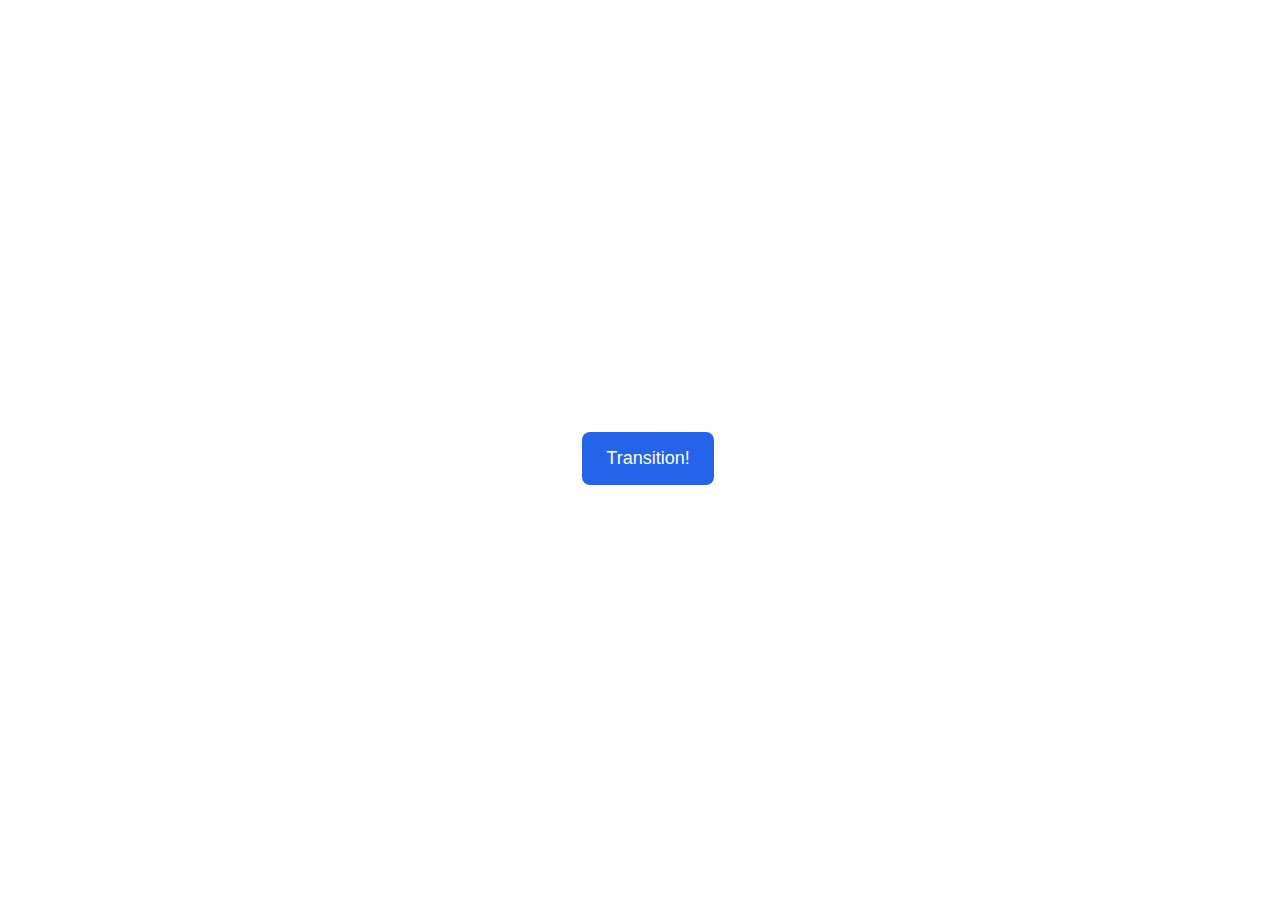
<file: advanced-html-css/animation/01-button-hover/index.html>
<!DOCTYPE html>
<html lang="en">
  <head>
    <meta charset="UTF-8" />
    <meta http-equiv="X-UA-Compatible" content="IE=edge" />
    <meta name="viewport" content="width=device-width, initial-scale=1.0" />
    <title>Button Hover</title>
    <link rel="stylesheet" href="style.css" />
  </head>
  <body>
    <div id="transition-container">
      <button>Transition!</button>
    </div>
  </body>
</html>
</file>
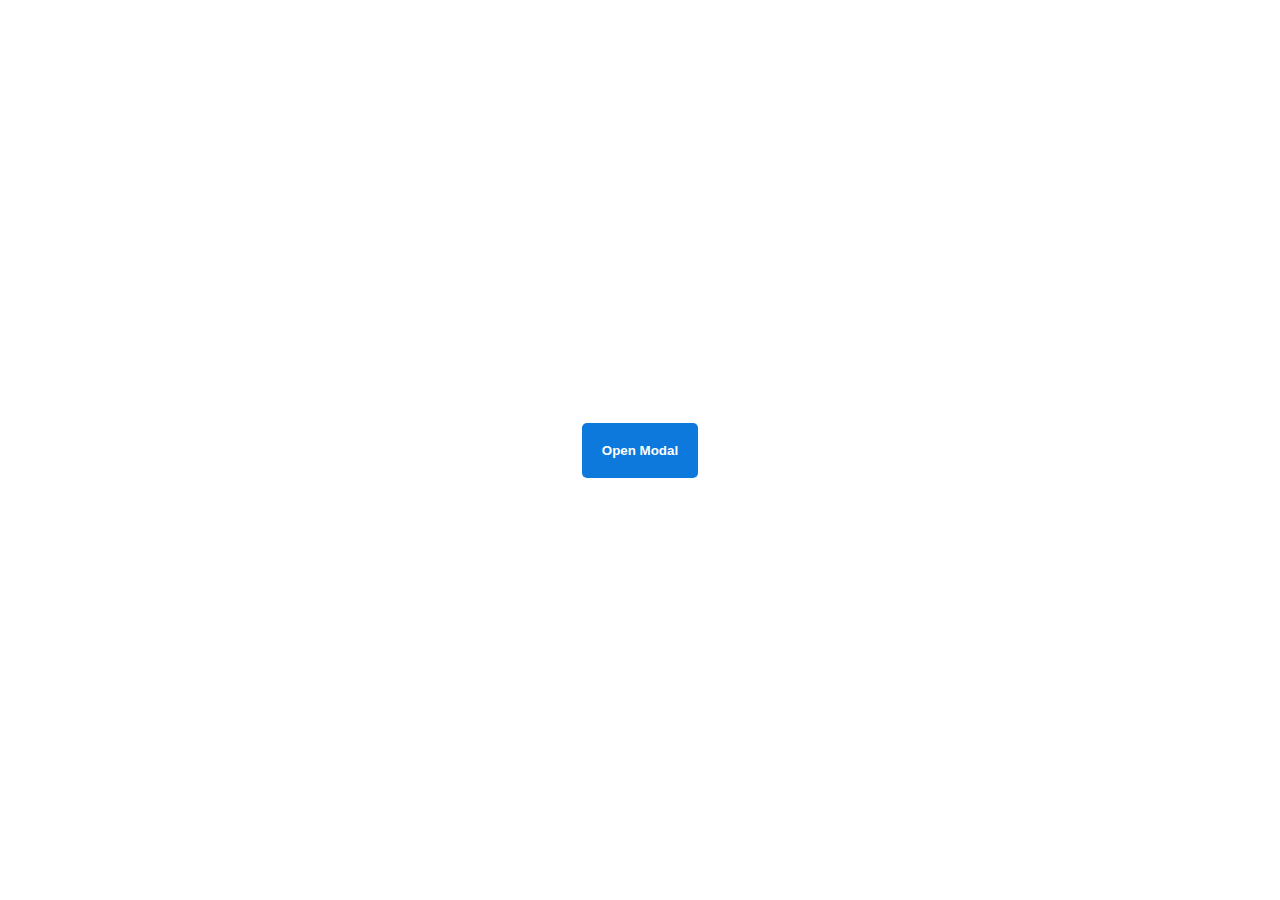
<file: advanced-html-css/animation/02-pop-up/index.html>
<!DOCTYPE html>
<html lang="en">
  <head>
    <meta charset="UTF-8" />
    <meta http-equiv="X-UA-Compatible" content="IE=edge" />
    <meta name="viewport" content="width=device-width, initial-scale=1.0" />
    <title>Popup</title>
    <link rel="stylesheet" href="style.css" />
  </head>
  <body>
    <div class="backdrop"></div>
    <div class="popup-modal">
      <h1>Look at me!</h1>
      <p>I'm a pop up dialog!</p>
      <button id="close-modal">Close Modal</button>
    </div>
    <div class="button-container">
      <button id="trigger-modal">Open Modal</button>
    </div>
    <script src="script.js"></script>
  </body>
</html>
</file>
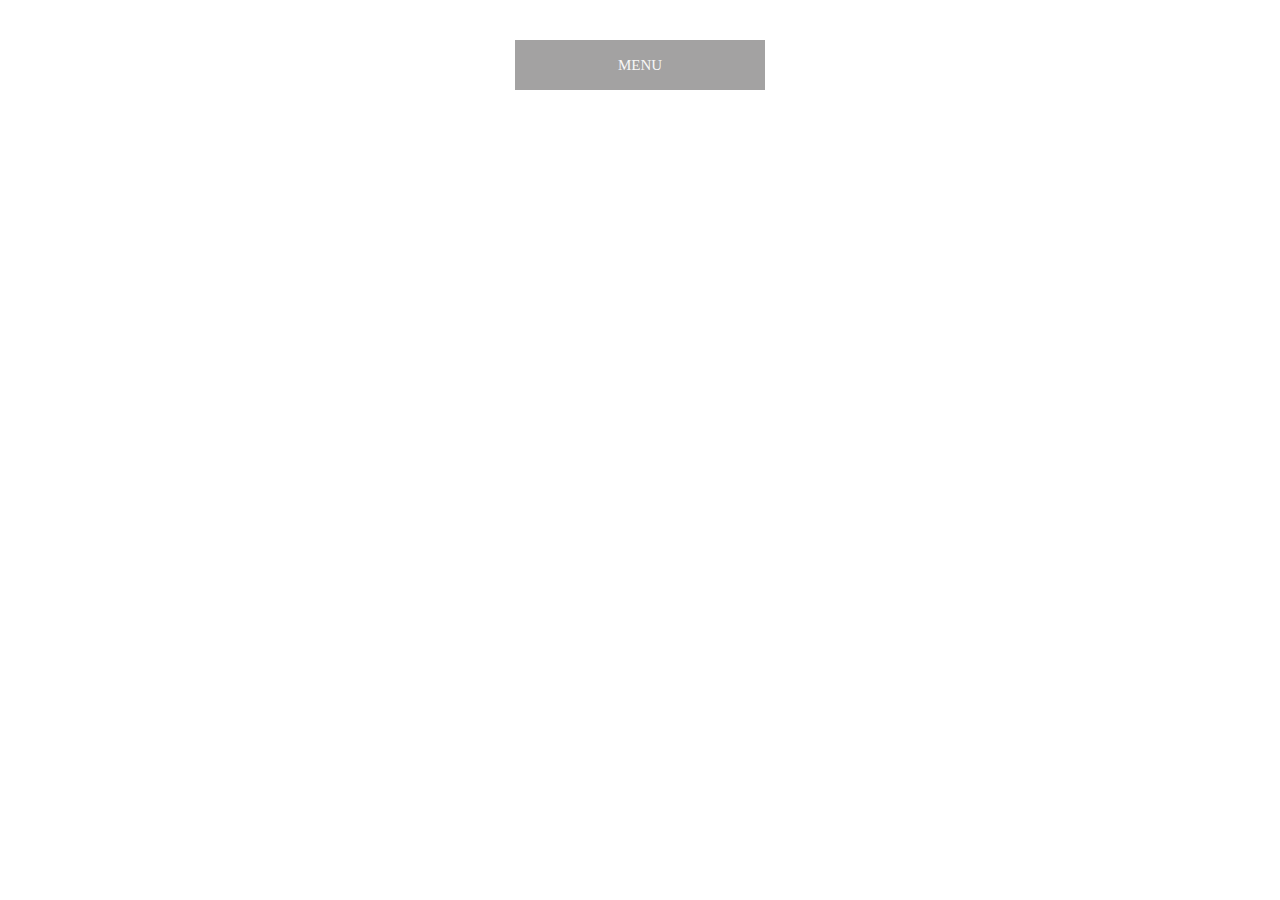
<file: advanced-html-css/animation/03-dropdown-menu/index.html>
<!DOCTYPE html>
<html lang="en">
  <head>
    <meta charset="UTF-8" />
    <meta http-equiv="X-UA-Compatible" content="IE=edge" />
    <meta name="viewport" content="width=device-width, initial-scale=1.0" />
    <title>Dropdown Menu</title>
    <link rel="stylesheet" href="style.css" />
  </head>
  <body>
    <div class="dropdown-container">
        <div class="menu-title">MENU</div>
        <ul class="dropdown-menu">
            <li>ITEM 1</li>
            <li>ITEM 2</li>
            <li>ITEM 3</li>
            <li>ITEM 4</li>
            <li>ITEM 5</li>
        </ul>
    </div>
    <script src="script.js"></script>
  </body>
</html>
</file>
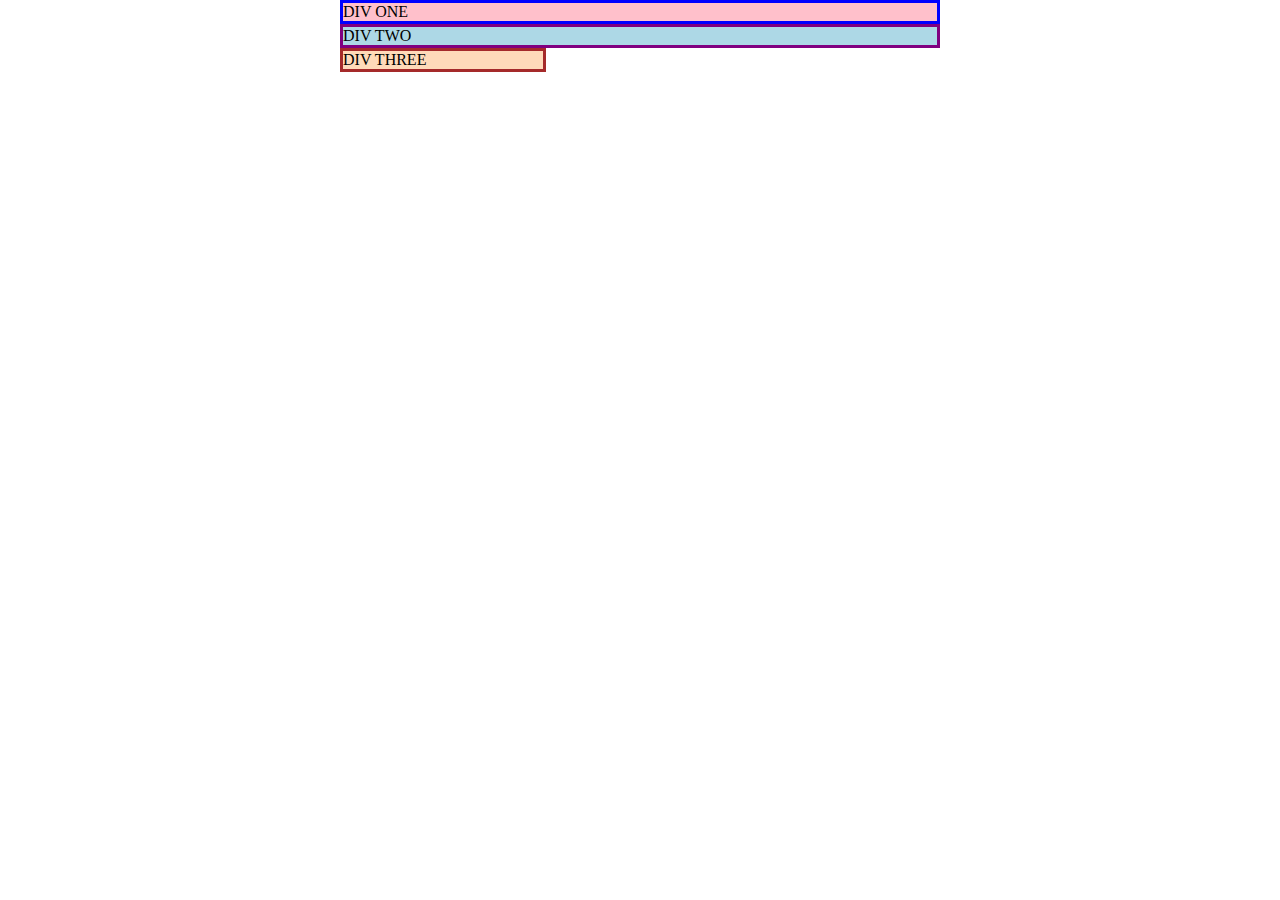
<file: foundations/block-and-inline/01-margin-and-padding-1/index.html>
<!DOCTYPE html>
<html lang="en">
  <head>
    <meta charset="UTF-8">
    <meta http-equiv="X-UA-Compatible" content="IE=edge">
    <meta name="viewport" content="width=device-width, initial-scale=1.0">
    <title>Margin and Padding exercise</title>
    <link rel="stylesheet" href="style.css">
  </head>
  <body>
    <div class="one">
      DIV ONE
    </div>
    <div class="two">
      DIV TWO
    </div>
    <div class="three">
      DIV THREE
    </div>
  </body>
</html>
</file>
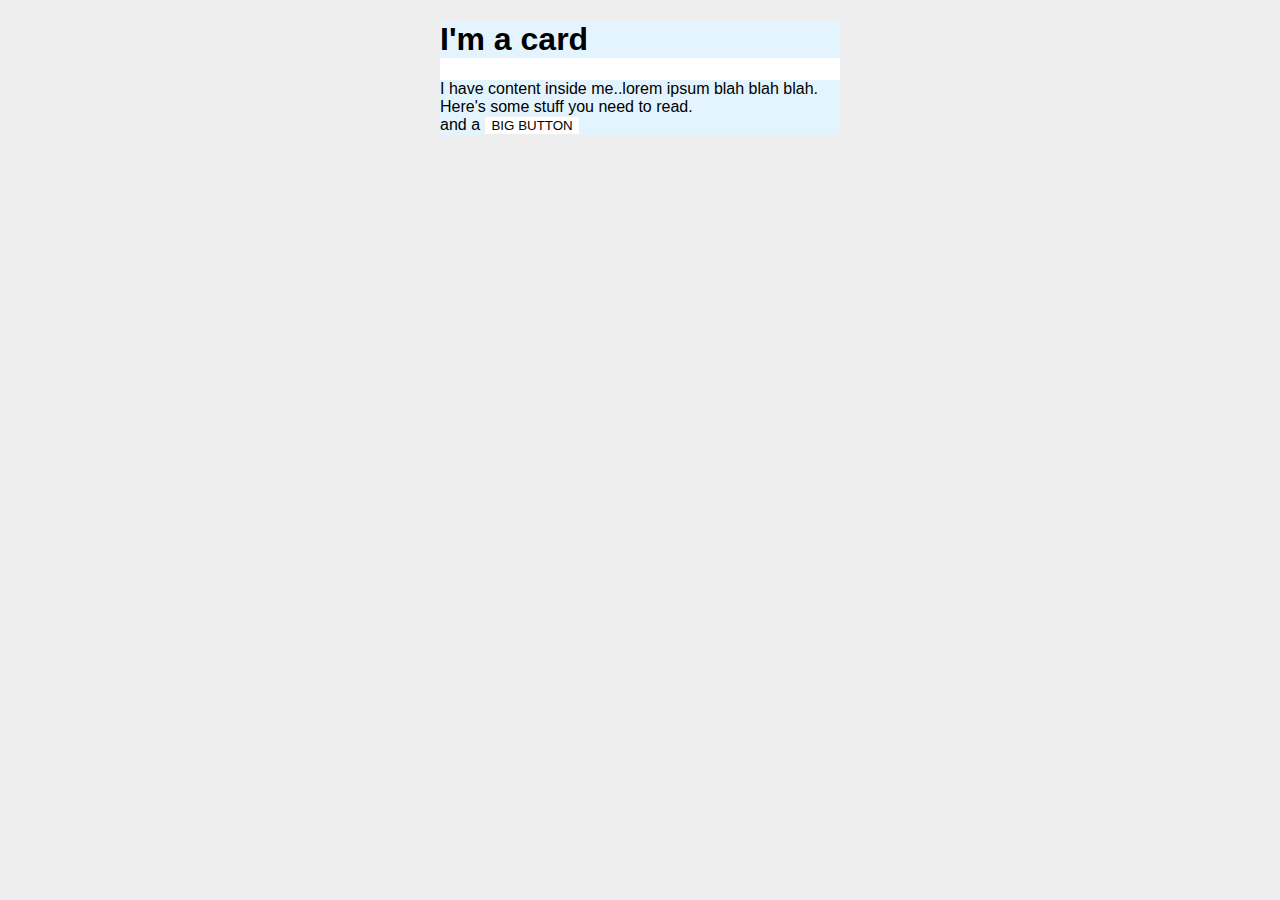
<file: foundations/block-and-inline/02-margin-and-padding-2/index.html>
<!DOCTYPE html>
<html lang="en">
  <head>
    <meta charset="UTF-8">
    <meta http-equiv="X-UA-Compatible" content="IE=edge">
    <meta name="viewport" content="width=device-width, initial-scale=1.0">
    <title>Margin and Padding exercise 2</title>
    <link rel="stylesheet" href="style.css">
  </head>
  <body>
    <div class="card">
      <h1 class="title">I'm a card</h1>
      <div class="content">I have content inside me..lorem ipsum blah blah blah. Here's some stuff you need to read.</div>
      <div class="button-container">and a <button>BIG BUTTON</button></div>
    </div>
  </body>
</html>
</file>
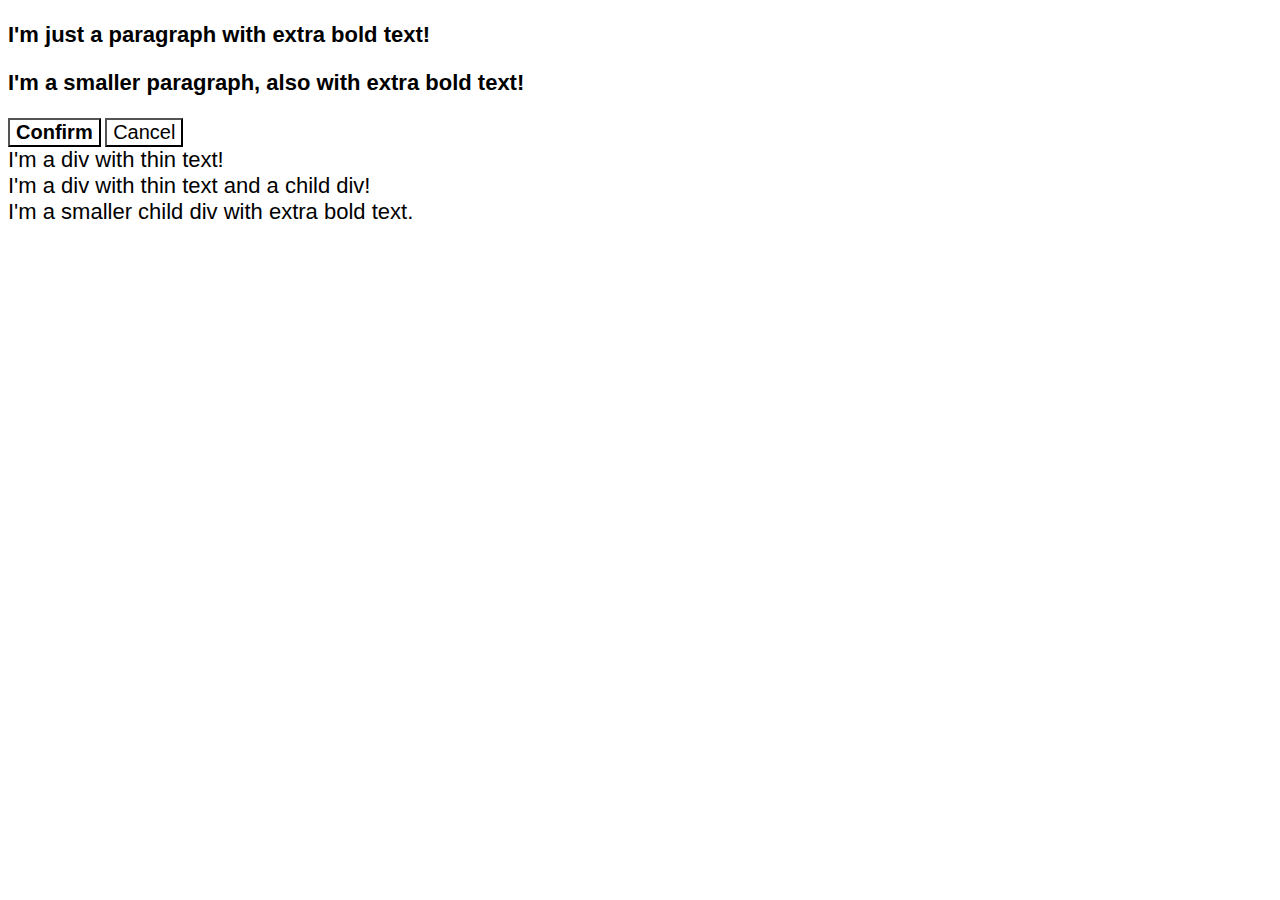
<file: foundations/cascade/01-cascade-fix/index.html>
<!DOCTYPE html>
<html lang="en">
  <head>
    <meta charset="UTF-8">
    <meta http-equiv="X-UA-Compatible" content="IE=edge">
    <meta name="viewport" content="width=device-width, initial-scale=1.0">
    <title>Fix the Cascade</title>
    <link rel="stylesheet" href="style.css">
  </head>
  <body>
    <p class="para">I'm just a paragraph with extra bold text!</p>
    <p class="para small-para">I'm a smaller paragraph, also with extra bold text!</p>

    <button id="confirm-button" class="button confirm">Confirm</button>
    <button id="cancel-button" class="button cancel">Cancel</button>

    <div class="text">I'm a div with thin text!</div>
    <div class="text">I'm a div with thin text and a child div!
      <div class="text child">I'm a smaller child div with extra bold text.</div>
    </div>
  </body>
</html>
</file>
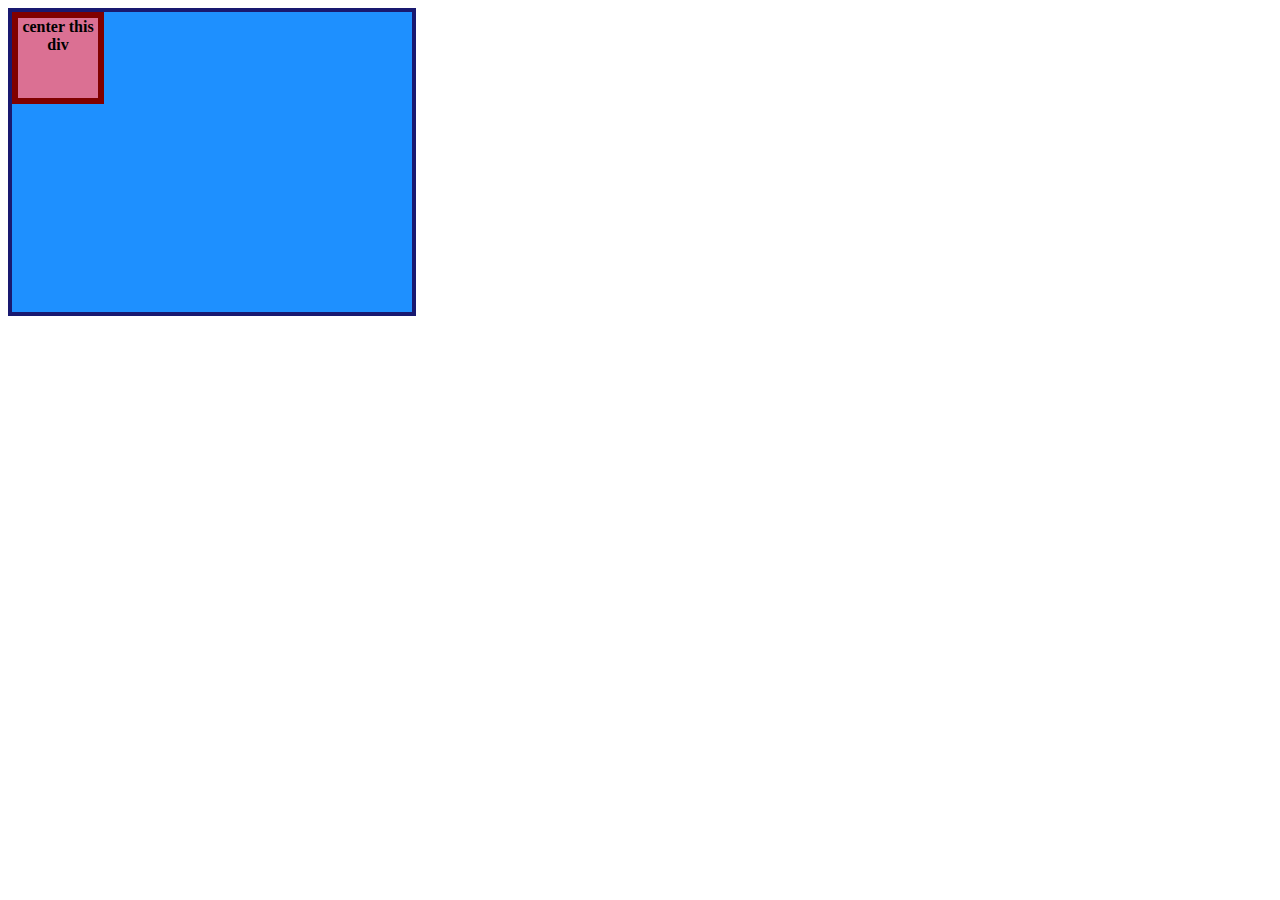
<file: foundations/flex/01-flex-center/index.html>
<!DOCTYPE html>
<html lang="en">
  <head>
    <meta charset="UTF-8">
    <meta http-equiv="X-UA-Compatible" content="IE=edge">
    <meta name="viewport" content="width=device-width, initial-scale=1.0">
    <title>CENTER THIS DIV</title>
    <link rel="stylesheet" href="style.css">
  </head>
  <body>
    <div class="container">
      <div class="box">center this div</div>
    </div>
  </body>
</html>
</file>
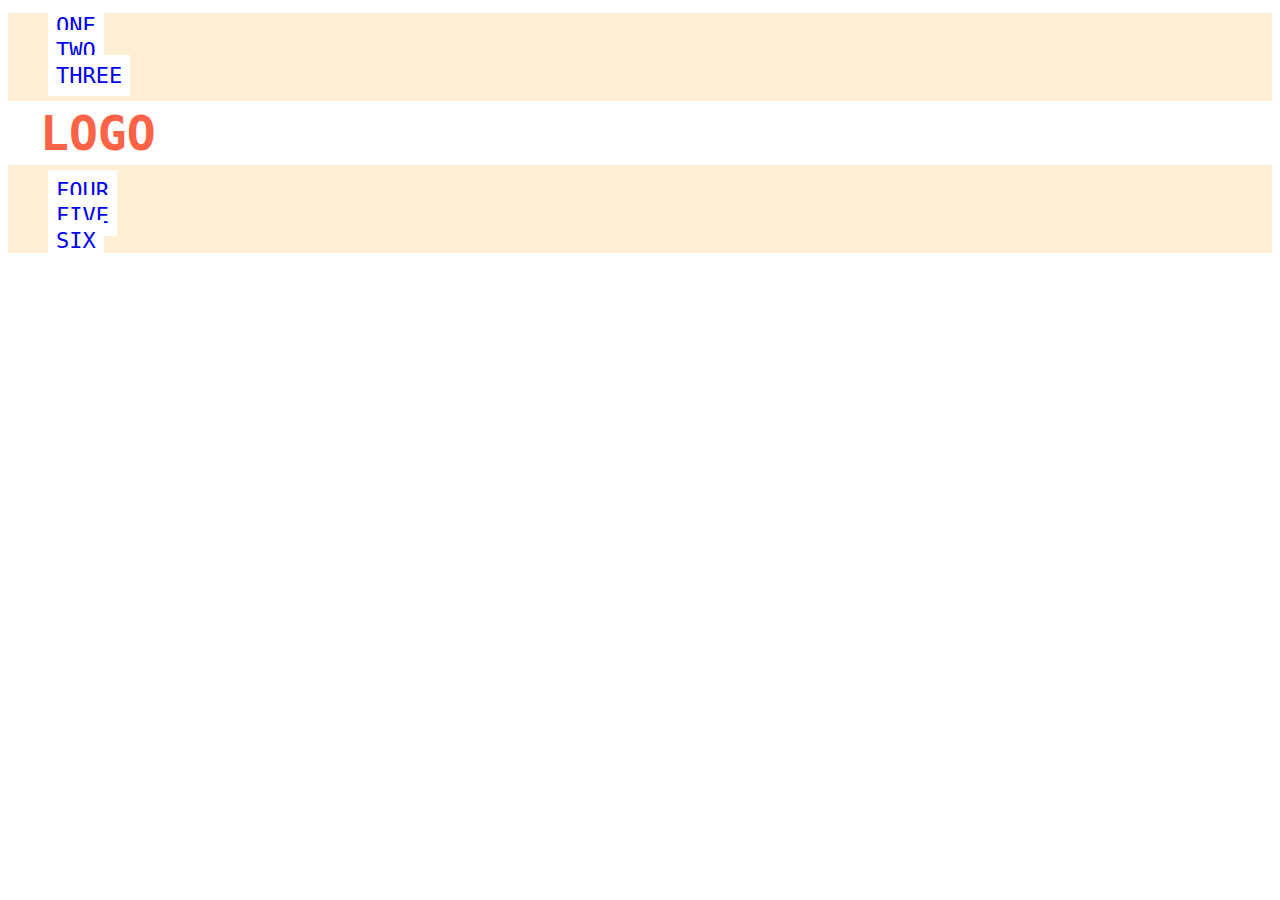
<file: foundations/flex/02-flex-header/index.html>
<!DOCTYPE html>
<html lang="en">
  <head>
    <meta charset="UTF-8">
    <meta http-equiv="X-UA-Compatible" content="IE=edge">
    <meta name="viewport" content="width=device-width, initial-scale=1.0">
    <title>Flex Header</title>
    <link rel="stylesheet" href="style.css">
  </head>
  <body>
    <div class="header">
      <div class="left-links">
        <ul>
          <li><a href="#">ONE</a></li>
          <li><a href="#">TWO</a></li>
          <li><a href="#">THREE</a></li>
        </ul>
      </div>
      <div class="logo">LOGO</div>
      <div class="right-links">
        <ul>
          <li><a href="#">FOUR</a></li>
          <li><a href="#">FIVE</a></li>
          <li><a href="#">SIX</a></li>
        </ul>
      </div>
    </div>
  </body>
</html>
</file>
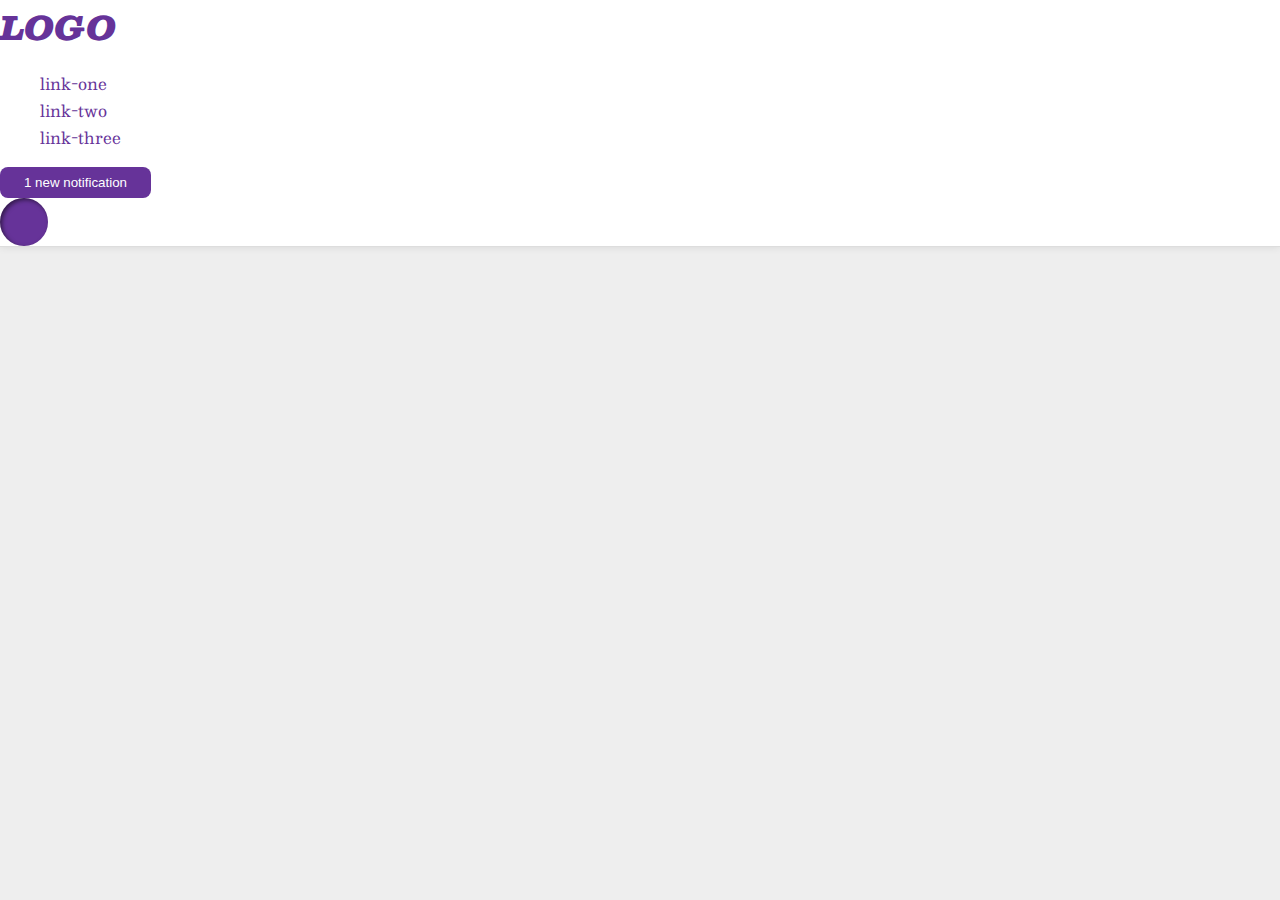
<file: foundations/flex/03-flex-header-2/index.html>
<!DOCTYPE html>
<html lang="en">
  <head>
    <meta charset="UTF-8">
    <meta http-equiv="X-UA-Compatible" content="IE=edge">
    <meta name="viewport" content="width=device-width, initial-scale=1.0">
    <title>Flex Header 2</title>
    <link rel="stylesheet" href="style.css">
  </head>
  <body>
    <div class="header">
      <div class="logo">
        LOGO
      </div>
      <ul class="links">
        <li><a href="https://google.com">link-one</a></li>
        <li><a href="https://google.com">link-two</a></li>
        <li><a href="https://google.com">link-three</a></li>
      </ul>
      <button class="notifications">
        1 new notification
      </button>
      <div class="profile-image"></div>
    </div>
  </body>
</html>
</file>
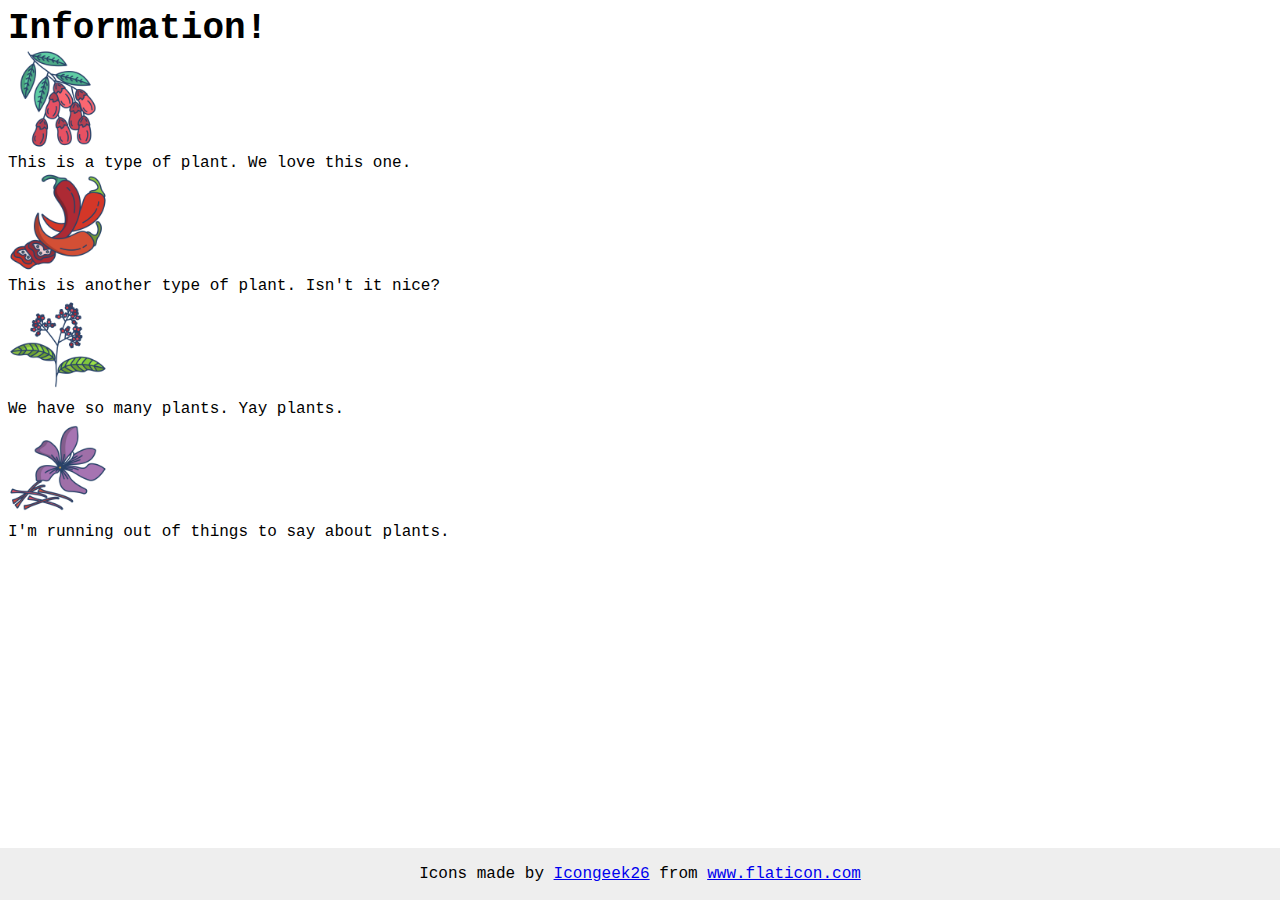
<file: foundations/flex/04-flex-information/index.html>
<!DOCTYPE html>
<html lang="en">
  <head>
    <meta charset="UTF-8">
    <meta http-equiv="X-UA-Compatible" content="IE=edge">
    <meta name="viewport" content="width=device-width, initial-scale=1.0">
    <title>Information</title>
    <link rel="stylesheet" href="style.css">
  </head>
  <body>
    <div class="title">Information!</div>

    <img src="./images/barberry.png" alt="barberry">
    <div class="text">This is a type of plant. We love this one.</div>

    <img src="./images/chilli.png" alt="chili">
    <div class="text">This is another type of plant. Isn't it nice?</div>

    <img src="./images/pepper.png" alt="pepper">
    <div class="text">We have so many plants. Yay plants.</div>

    <img src="./images/saffron.png" alt="saffron">
    <div class="text">I'm running out of things to say about plants.</div>

    <!-- disregard this section, it's here to give attribution to the creator of these icons -->
    <div class="footer">
      <div>Icons made by <a href="https://www.flaticon.com/authors/icongeek26" title="Icongeek26">Icongeek26</a> from <a href="https://www.flaticon.com/" title="Flaticon">www.flaticon.com</a></div>
    </div>
  </body>
</html>
</file>
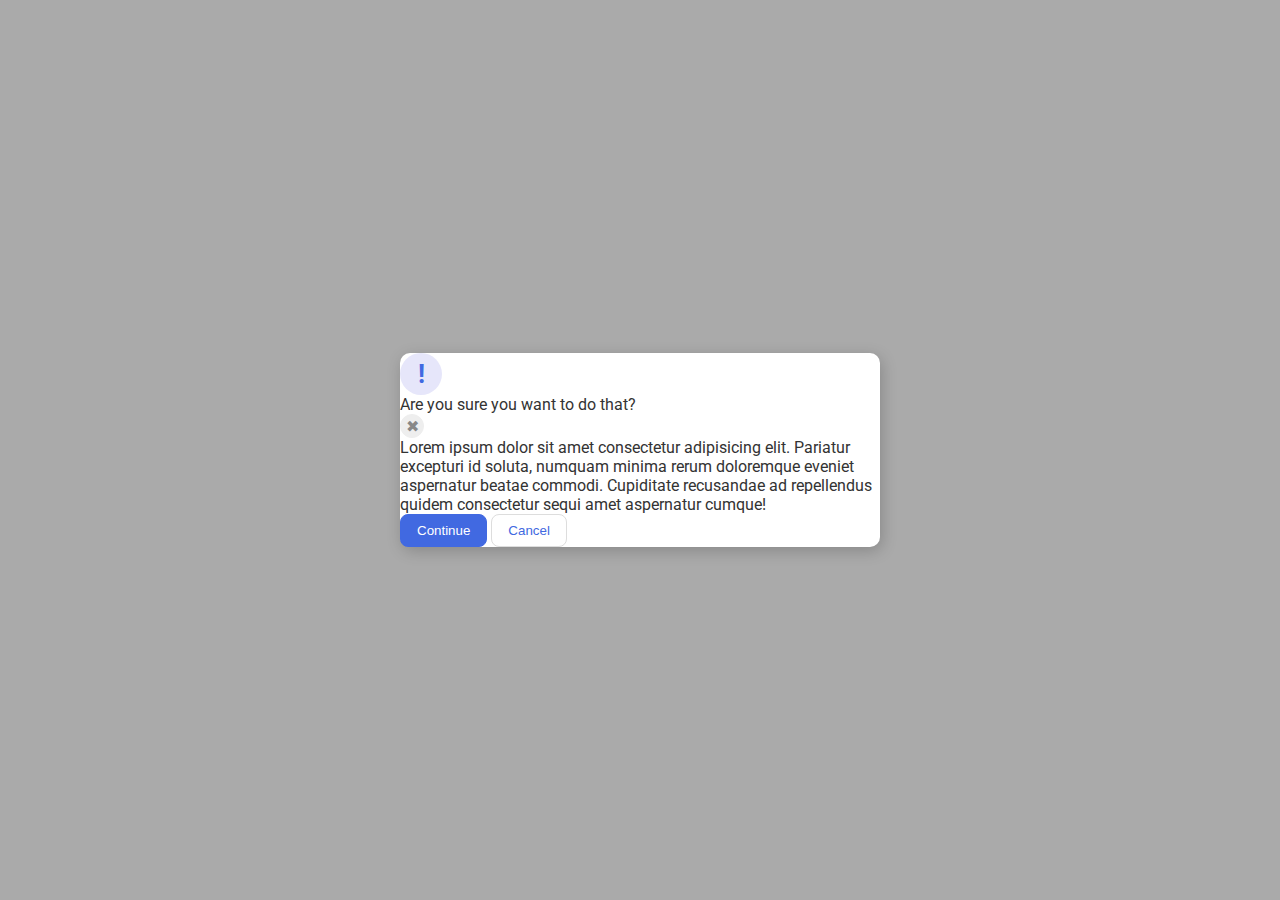
<file: foundations/flex/05-flex-modal/index.html>
<!DOCTYPE html>
<html lang="en">
  <head>
    <meta charset="UTF-8">
    <meta http-equiv="X-UA-Compatible" content="IE=edge">
    <meta name="viewport" content="width=device-width, initial-scale=1.0">
    <link rel="stylesheet" href="style.css">
    <title>Modal</title>
  </head>
  <body>
    <div class="modal">
      <div class="icon">!</div>
      <div class="header">Are you sure you want to do that?</div>
      <button class="close-button">✖</button>
      <div class="text">Lorem ipsum dolor sit amet consectetur adipisicing elit. Pariatur excepturi id soluta, numquam minima rerum doloremque eveniet aspernatur beatae commodi. Cupiditate recusandae ad repellendus quidem consectetur sequi amet aspernatur cumque!</div>
      <button class="continue">Continue</button>
      <button class="cancel">Cancel</button>
    </div>
  </body>
</html>
</file>
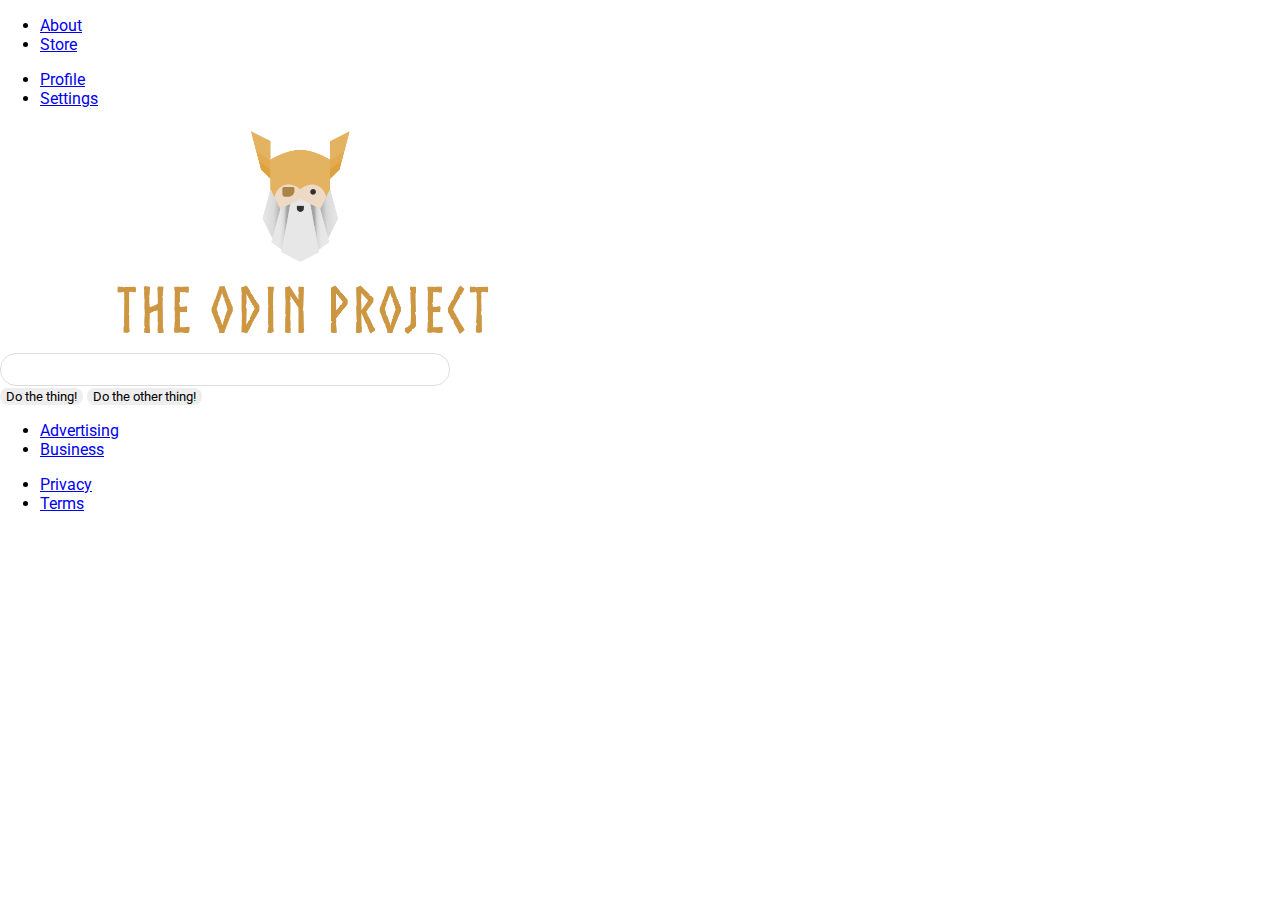
<file: foundations/flex/06-flex-layout/index.html>
<!DOCTYPE html>
<html lang="en">
  <head>
    <meta charset="UTF-8">
    <meta http-equiv="X-UA-Compatible" content="IE=edge">
    <meta name="viewport" content="width=device-width, initial-scale=1.0">
    <title>LAYOUT</title>
    <link rel="stylesheet" href="./style.css">
  </head>
  <body>
    <div class="header">
      <ul class="left-links">
        <li><a href="#">About</a></li>
        <li><a href="#">Store</a></li>
      </ul>
      <ul class="right-links">
        <li><a href="#">Profile</a></li>
        <li><a href="#">Settings</a></li>
      </ul>
    </div>
    <div class="content">
      <img src="./logo.png" alt="Project logo. Represents odin with the project name.">
      <div class="input">
        <input type="text">
      </div>
      <div class="buttons">
        <button>Do the thing!</button>
        <button>Do the other thing!</button>
      </div>
    </div>
    <div class="footer">
      <ul class="left-links">
        <li><a href="#">Advertising</a></li>
        <li><a href="#">Business</a></li>
      </ul>
      <ul class="right-links">
        <li><a href="#">Privacy</a></li>
        <li><a href="#">Terms</a></li>
      </ul>
    </div>
  </body>
</html>
</file>
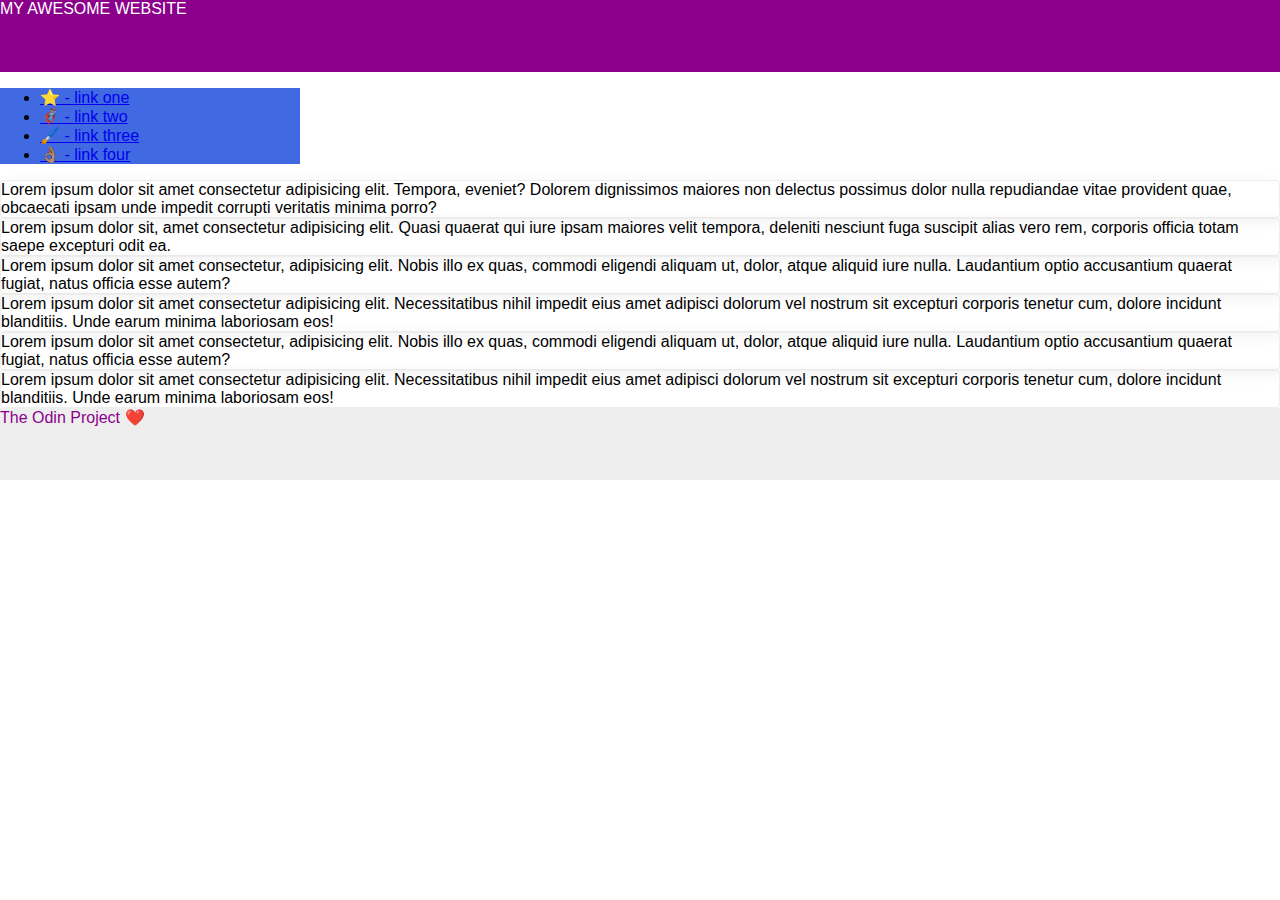
<file: foundations/flex/07-flex-layout-2/index.html>
<!DOCTYPE html>
<html lang="en">
  <head>
    <meta charset="UTF-8">
    <meta http-equiv="X-UA-Compatible" content="IE=edge">
    <meta name="viewport" content="width=device-width, initial-scale=1.0">
    <title>The Holy Grail</title>
    <link rel="stylesheet" href="style.css">
  </head>
  <body>
    <div class="header">
      MY AWESOME WEBSITE
    </div>
    
    <div class="sidebar">
      <ul>
        <li><a href="#">⭐ - link one</a></li>
        <li><a href="#">🦸🏽‍♂️ - link two</a></li>
        <li><a href="#">🖌️ - link three</a></li>
        <li><a href="#">👌🏽 - link four</a></li>
      </ul>
    </div>

    <div class="card">Lorem ipsum dolor sit amet consectetur adipisicing elit. Tempora, eveniet? Dolorem dignissimos maiores non delectus possimus dolor nulla repudiandae vitae provident quae, obcaecati ipsam unde impedit corrupti veritatis minima porro?</div>
    <div class="card">Lorem ipsum dolor sit, amet consectetur adipisicing elit. Quasi quaerat qui iure ipsam maiores velit tempora, deleniti nesciunt fuga suscipit alias vero rem, corporis officia totam saepe excepturi odit ea.</div>
    <div class="card">Lorem ipsum dolor sit amet consectetur, adipisicing elit. Nobis illo ex quas, commodi eligendi aliquam ut, dolor, atque aliquid iure nulla. Laudantium optio accusantium quaerat fugiat, natus officia esse autem?</div>
    <div class="card">Lorem ipsum dolor sit amet consectetur adipisicing elit. Necessitatibus nihil impedit eius amet adipisci dolorum vel nostrum sit excepturi corporis tenetur cum, dolore incidunt blanditiis. Unde earum minima laboriosam eos!</div>
    <div class="card">Lorem ipsum dolor sit amet consectetur, adipisicing elit. Nobis illo ex quas, commodi eligendi aliquam ut, dolor, atque aliquid iure nulla. Laudantium optio accusantium quaerat fugiat, natus officia esse autem?</div>
    <div class="card">Lorem ipsum dolor sit amet consectetur adipisicing elit. Necessitatibus nihil impedit eius amet adipisci dolorum vel nostrum sit excepturi corporis tenetur cum, dolore incidunt blanditiis. Unde earum minima laboriosam eos!</div>
    
    <div class="footer">
      The Odin Project ❤️
    </div>
  </body>
</html>
</file>
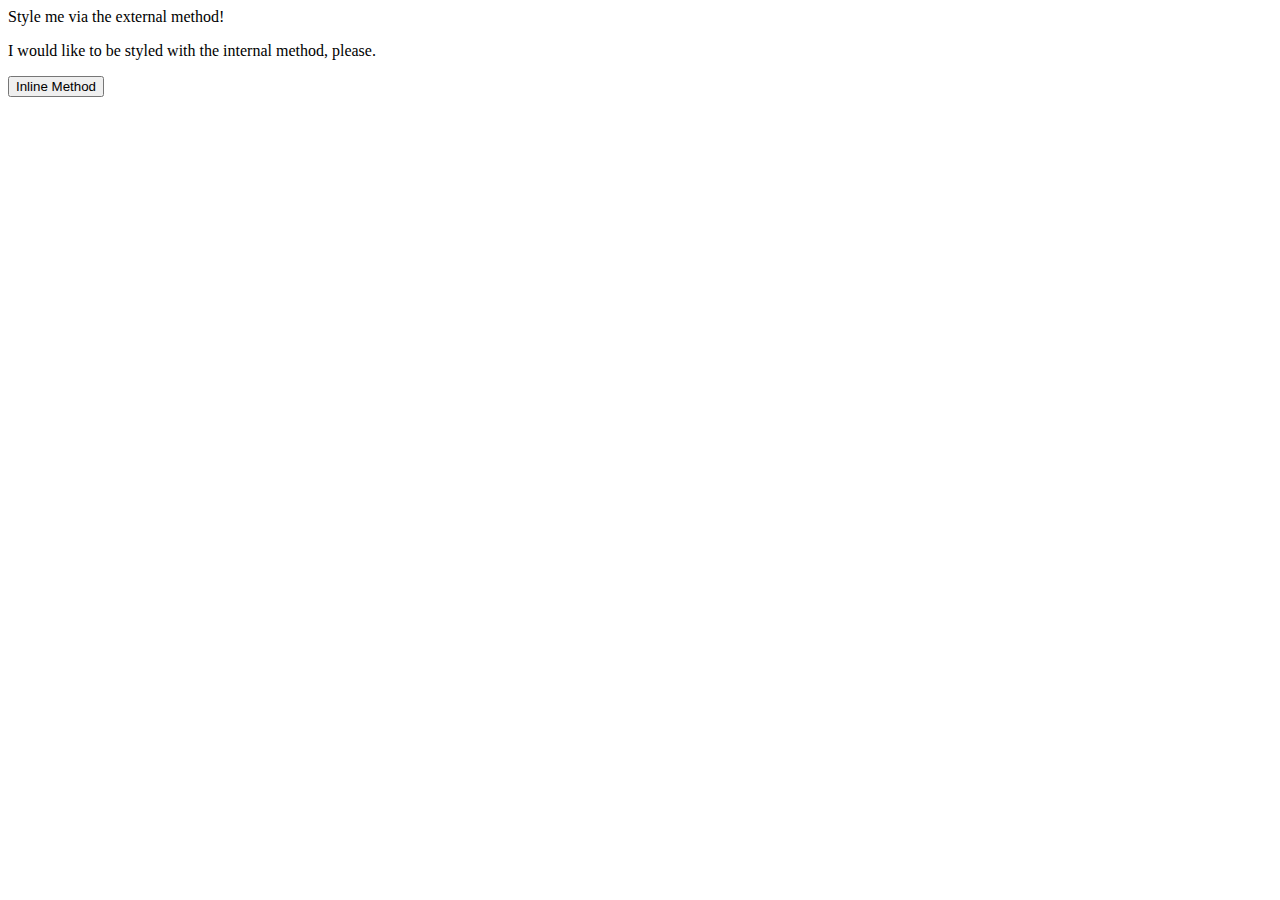
<file: foundations/intro-to-css/01-css-methods/index.html>
<!DOCTYPE html>
<html lang="en">
  <head>
    <meta charset="UTF-8">
    <meta http-equiv="X-UA-Compatible" content="IE=edge">
    <meta name="viewport" content="width=device-width, initial-scale=1.0">
    <title>Methods for Adding CSS</title>
  </head>
  <body>
    <div>Style me via the external method!</div>
    <p>I would like to be styled with the internal method, please.</p>
    <button>Inline Method</button>
  </body>
</html>
</file>
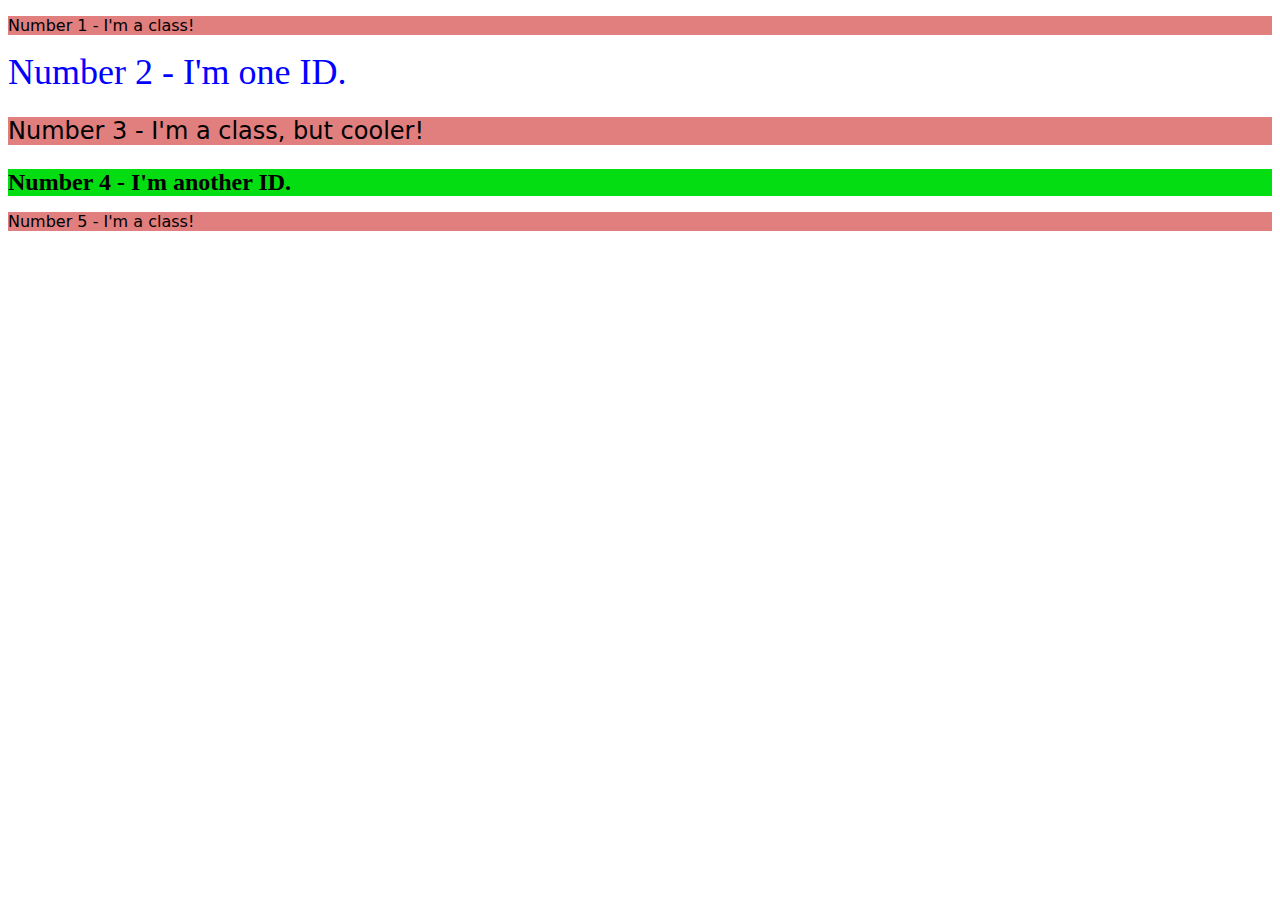
<file: foundations/intro-to-css/02-class-id-selectors/index.html>
<!DOCTYPE html>
<html lang="en">
  <head>
    <meta charset="UTF-8">
    <meta http-equiv="X-UA-Compatible" content="IE=edge">
    <meta name="viewport" content="width=device-width, initial-scale=1.0">
    <title>Class and ID Selectors</title>
    <link rel="stylesheet" href="style.css">
  </head>
  <body>
    <p class="odd-number">Number 1 - I'm a class!</p>
    <div class="even-number" id="second">Number 2 - I'm one ID.</div>
    <p class="odd-number" id="third">Number 3 - I'm a class, but cooler!</p>
    <div class="even-number" id="fourth">Number 4 - I'm another ID.</div>
    <p class="odd-number">Number 5 - I'm a class!</p>
  </body>
</html>
</file>
<file: advanced-html-css/animation/01-button-hover/style.css>
#transition-container {
  width: 100vw;
  height: 100vh;
  display: flex;
  flex-direction: column;
  justify-content: center;
  align-items: center;
  font-family: Arial, sans-serif;
}

button {
  border-radius: 8px;
  border: none;
  background-color: #2563eb;
  color: white;
  font-size: 18px;
  padding: 16px 24px;
  text-align: center;
}
</file>
<file: advanced-html-css/animation/02-pop-up/style.css>
* {
  padding: 0;
  margin: 0;
}

body {
  overflow: hidden;
}

.button-container {
  width: 100vw;
  height: 100vh;
  background-color: #ffffff;
  opacity: 100%;
  display: flex;
  align-items: center;
  justify-content: center;
}

button {
  padding: 20px;
  color: #ffffff;
  background-color: #0e79dd;
  border: none;
  border-radius: 5px;
  font-weight: 600;
}

.popup-modal {
  padding: 32px 64px;
  background-color: white;
  border: 1px solid black;
  border-radius: 10px;
  position: fixed;
  top: 50%;
  left: 50%;
  transform-origin: center;
  transform: translate(-50%, -50%);
  pointer-events: none;
  opacity: 0%;
  text-align: center;
}

.popup-modal p {
  margin-bottom: 24px;
}

.backdrop {
  pointer-events: none;
  position: fixed;
  inset: 0;
  background: #000;
  opacity: 0%;
}

.popup-modal.show {
  opacity: 100%;
  pointer-events: all;
}

.backdrop.show {
  opacity: 30%;
}
</file>
<file: advanced-html-css/animation/03-dropdown-menu/style.css>
.dropdown-container {
  max-width: 250px;
  margin: 40px auto;
  text-align: center;
  line-height: 50px;
  font-size: 15px;
  color: rgb(247, 247, 247);
  cursor: pointer;
}

.menu-title {
  background-color: rgb(163, 162, 162);
}

.dropdown-menu {
  list-style: none;
  padding: 0;
  margin: 0;
  background-color: rgb(99, 97, 97);

  display: none;
}

ul.dropdown-menu li:hover {
  background: rgb(47, 46, 46);
}

.visible {
  display: block;
}
</file>
<file: foundations/block-and-inline/01-margin-and-padding-1/style.css>
body {
  max-width: 600px;
  margin: 0 auto;
}

.one {
  background: pink;
  border: 3px solid blue;
  /* CHANGE ME */
  padding: 0px;
  margin: 0px;
}

.two {
  background: lightblue;
  border: 3px solid purple;
  /* CHANGE ME */
  margin-bottom: 0px;
}

.three {
  background: peachpuff;
  border: 3px solid brown;
  width: 200px;
  /* CHANGE ME */
  padding: 0px;
  margin-left: 0px;
}
</file>
<file: foundations/block-and-inline/02-margin-and-padding-2/style.css>
body {
  background: #eee;
  font-family: sans-serif;
}

.card {
  width: 400px;
  background: #fff;
  margin: 16px auto;
}

.title {
  background: #e3f4ff;
}

.content {
  background: #e3f4ff;
}

.button-container {
  background: #e3f4ff;
}

button {
  background: white;
  border: 1px solid #eee;
}
</file>
<file: foundations/cascade/01-cascade-fix/style.css>
body {
  font-family: Arial, Helvetica, sans-serif;
}

.para,
.small-para {
  color: hsl(0, 0%, 0%);
  font-weight: 800;
}

.small-para {
  font-size: 14px;
  font-weight: 800;
}

.para {
  font-size: 22px;
}

.confirm {
  background: green;
  color: white;
  font-weight: bold;
} 

.button {
  background-color: rgb(255, 255, 255);
  color: rgb(0, 0, 0);
  font-size: 20px;
}

.child {
  color: rgb(0, 0, 0);
  font-weight: 800;
  font-size: 14px;
}

div.text {
  color: rgb(0, 0, 0);
  font-size: 22px;
  font-weight: 100;
}
</file>
<file: foundations/flex/01-flex-center/style.css>
.container {
  background: dodgerblue;
  border: 4px solid midnightblue;
  width: 400px;
  height: 300px;
}

.box {
  background: palevioletred;
  font-weight: bold;
  text-align: center;
  border: 6px solid maroon;
  width: 80px;
  height: 80px;
}
</file>
<file: foundations/flex/02-flex-header/style.css>
.header  {
  font-family: monospace;
  background: papayawhip;
}

.logo {
  font-size: 48px;
  font-weight: 900;
  color: tomato;
  background: white;
  padding: 4px 32px;
}

ul {
  /* this removes the dots on the list items*/
  list-style-type: none;
}

a {
  font-size: 22px;
  background: white;
  padding: 8px;
  /* this removes the line under the links */
  text-decoration: none;
}
</file>
<file: foundations/flex/03-flex-header-2/style.css>
/* this is some magical font-importing.  
you'll learn about it later. */
@import url('https://fonts.googleapis.com/css2?family=Besley:ital,wght@0,400;1,900&display=swap');

body {
  margin: 0;
  background: #eee;
  font-family: Besley, serif;
}

.header {
  background: white;
  border-bottom: 1px solid #ddd;
  box-shadow: 0 0 8px rgba(0,0,0,.1);
}

.profile-image {
  background: rebeccapurple;
  box-shadow: inset 2px 2px 4px rgba(0,0,0,.5);
  border-radius: 50%;
  width: 48px;
  height: 48px;
}

.logo {
  color: rebeccapurple;
  font-size: 32px;
  font-weight: 900;
  font-style: italic;
}

button {
  border: none;
  border-radius: 8px;
  background: rebeccapurple;
  color: white;
  padding: 8px 24px;
}

a {
  /* this removes the line under our links */
  text-decoration: none;
  color: rebeccapurple;
}

ul {
  list-style-type: none;
}
</file>
<file: foundations/flex/04-flex-information/style.css>
body {
  font-family: 'Courier New', Courier, monospace;
}

img {
  width: 100px;
  height: 100px;
}

.title {
  font-size: 36px;
  font-weight: 900;
}

/* do not edit this footer */
.footer {
  position: fixed;
  bottom: 0;
  left: 0;
  right: 0;
  height: 52px;
  display: flex;
  align-items: center;
  justify-content: center;
  background: #eee;
}
</file>
<file: foundations/flex/05-flex-modal/style.css>
@import url('https://fonts.googleapis.com/css2?family=Roboto:wght@400;700&display=swap');

html, body {
  height: 100%;
}

body {
  font-family: Roboto, sans-serif;
  margin: 0;
  background: #aaa;
  color: #333;
  /* I'll give you this one for free lol */
  display: flex;
  align-items: center;
  justify-content: center;
}

.modal {
  background: white;
  width: 480px;
  border-radius: 10px;
  box-shadow: 2px 4px 16px rgba(0,0,0,.2);
}

.icon {
  color: royalblue;
  font-size: 26px;
  font-weight: 700;
  background: lavender;
  width: 42px;
  height: 42px;
  border-radius: 50%;
  display: flex;
  align-items: center;
  justify-content: center;
}

.close-button {
  background: #eee;
  border-radius: 50%;
  color: #888;
  font-weight: 400;
  font-size: 16px;
  height: 24px;
  width: 24px;
  display: flex;
  align-items: center;
  justify-content: center;
  border: 1px solid #eee;
  padding: 0;
}

button {
  cursor: pointer;
  padding: 8px 16px;
  border-radius: 8px;
}

button.continue {
  background: royalblue;
  border: 1px solid royalblue;
  color: white;
}

button.cancel {
  background: white;
  border: 1px solid #ddd;
  color: royalblue;
}
</file>
<file: foundations/flex/06-flex-layout/style.css>
@import url('https://fonts.googleapis.com/css2?family=Roboto:wght@400;700&display=swap');

body {
  height: 100vh;
  margin: 0;
  overflow: hidden;
  font-family: Roboto, sans-serif;
}

img {
  width: 600px;
}

button {
  font-family: Roboto, sans-serif;
  border: none;
  border-radius: 8px;
  background: #eee;
}

input {
  border: 1px solid #ddd;
  border-radius: 16px;
  padding: 8px 24px;
  width: 400px;
}
</file>
<file: foundations/flex/07-flex-layout-2/style.css>
body {
  font-family: -apple-system, BlinkMacSystemFont, 'Segoe UI', Roboto, Oxygen, Ubuntu, Cantarell, 'Open Sans', 'Helvetica Neue', sans-serif;
  margin: 0;
  min-height: 100vh;
}

.header {
  height: 72px;
  background: darkmagenta;
  color: white;
}

.footer {
  height: 72px;
  background: #eee;
  color: darkmagenta;
}

.sidebar {
  width: 300px;
  background: royalblue;
  box-sizing: border-box;
}

.card {
  border: 1px solid #eee;
  box-shadow: 2px 4px 16px rgba(0,0,0,.06);
  border-radius: 4px;
}
</file>
<file: foundations/intro-to-css/02-class-id-selectors/style.css>
/* * **All odd numbered elements**: a light red/pink background, and a list of fonts containing
* `Verdana` and `DejaVu Sans` with `sans-serif` as a fallback
* **The second element**: blue text and a font size of 36px
* **The third element**: in addition to the styles for all odd numbered elements, add a font size of 24px
* **The fourth element**: a light green background, a font size of 24px, and bold */
.odd-number {
  background-color: #e17e7e;
  font-family: Verdana, 'DejaVu Sans', sans-serif;
}

#second {
  color: #0000ff;
  font-size: 36px;
}

#third {
  font-size: 24px;
}

#fourth {
  background-color: #03dd11;
  font-size: 24px;
  font-weight: bold;
}
</file>
